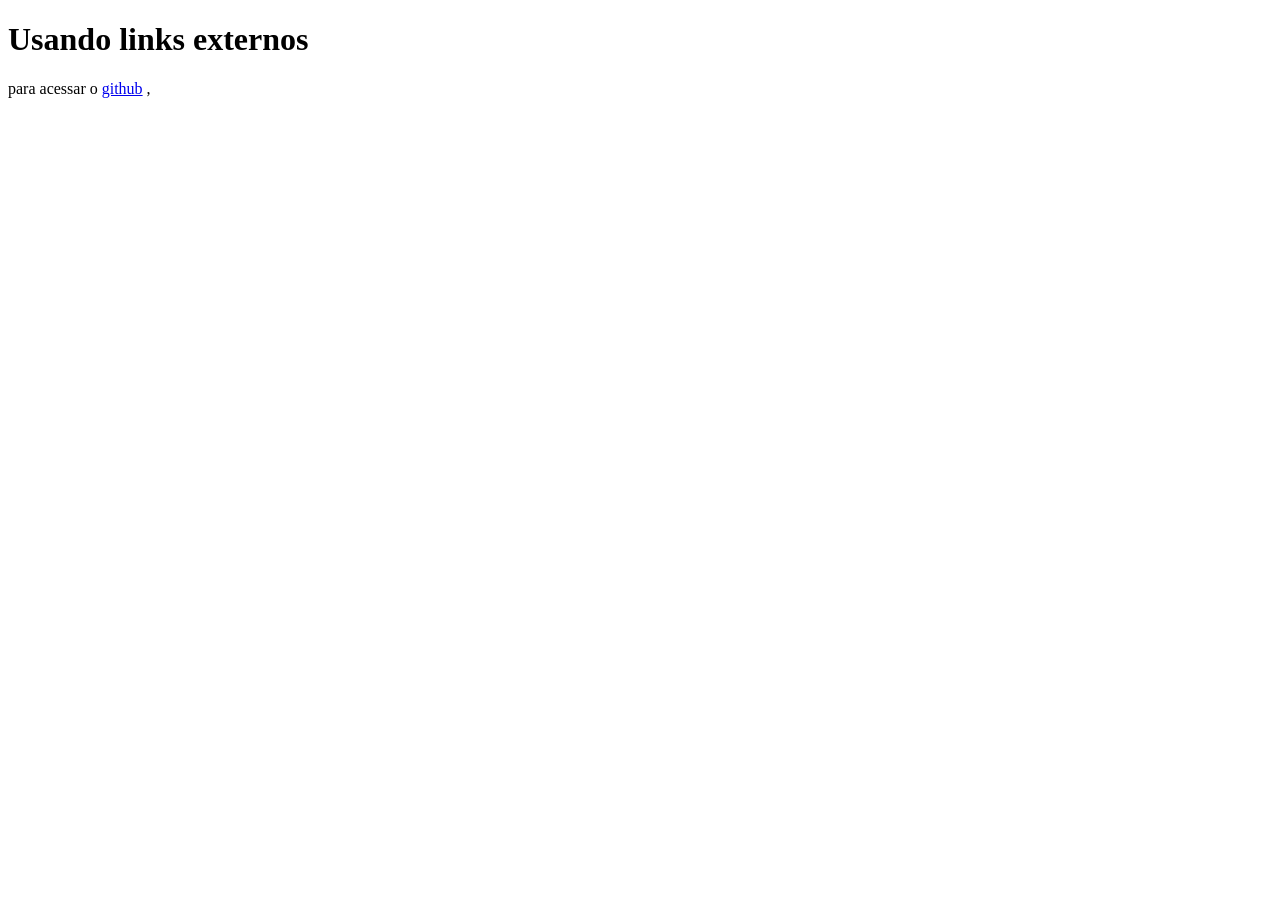
<file: aula10.html>
<!DOCTYPE html>
<html lang="pt-br">
<head>
    <meta charset="UTF-8">
    <meta name="viewport" content="width=device-width, initial-scale=1.0">
    <title>aula10</title>
</head>
<body>
    <h1> Usando links externos</h1>
<p>para acessar o <a href="https://github.com/Bortoli07/frontend/blob/main/aula-3">github</a>
,</p>
</body>
</html>
</file>
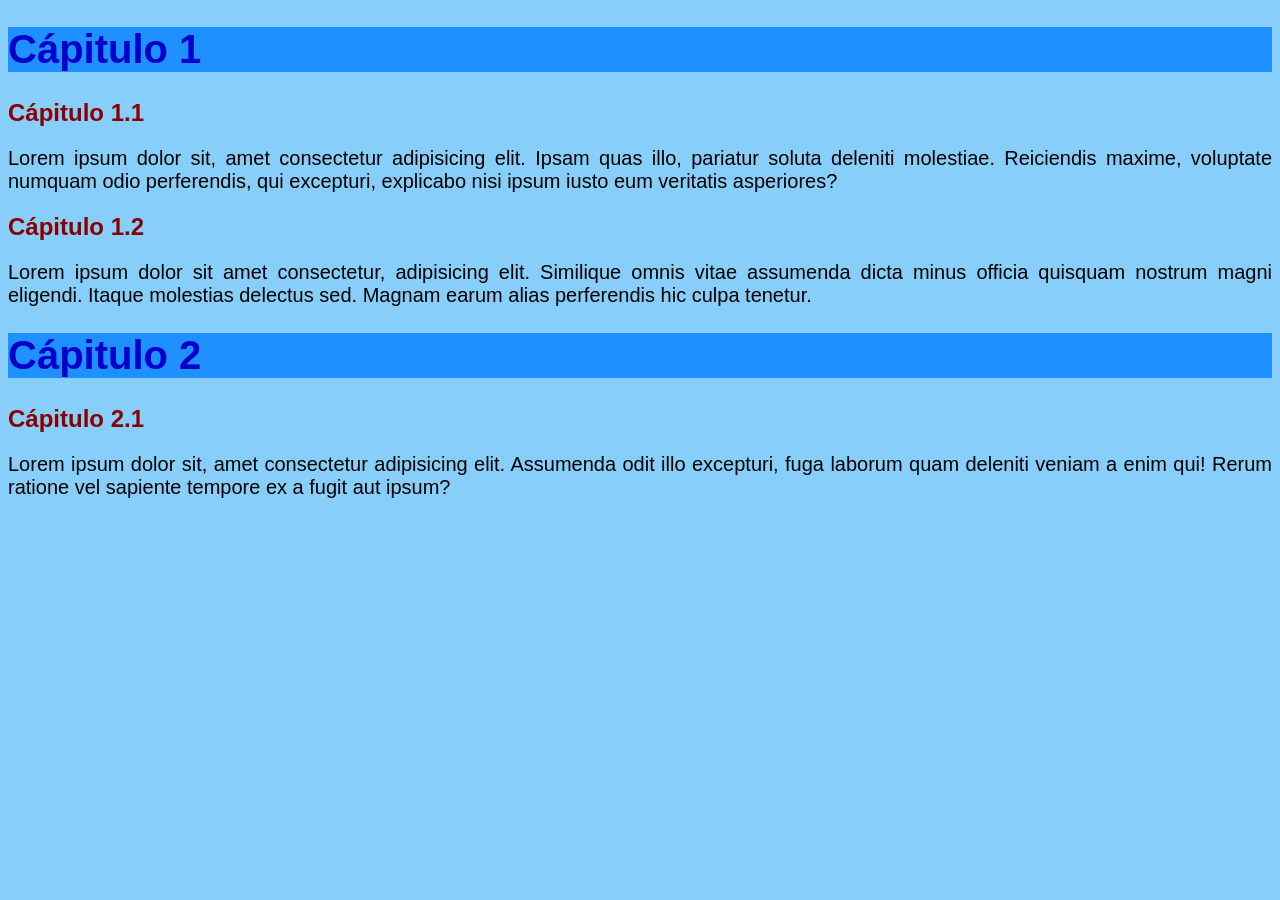
<file: aula12.html>
<!DOCTYPE html>
<html lang="pt-br">
<head>
<meta charset="UTF-8">
<meta name="viewport" content="width=device-width, initial-scale=1.0">
<title>Estilos inline</title>
</head>
<body style="background-color: lightskyblue; font-family: Arial, Helvetica, sans-serif; font-size: 20px;"> <!--usado para estilizar uma linha, o backgroun color é usado para mudar a cor dde fundo, o font family é usado para trabalhar com o tipo de fonte e o fonte size é usado para mudar o tamanho de letra-->
<h1 style="color: mediumblue; font-size: 1.5 em; background-color: dodgerblue;">Cápitulo 1</h1> <!--o color é usado para mudar a cor da letra-->
<h2 style="color: darkred; font-size: 1.2em;">Cápitulo 1.1</h2>
<p style="text-align: justify;">Lorem ipsum dolor sit, amet consectetur adipisicing elit. Ipsam quas illo, pariatur soluta deleniti molestiae. Reiciendis maxime, voluptate numquam odio perferendis, qui excepturi, explicabo nisi ipsum iusto eum veritatis asperiores?</p> <!--o text align é usado para fazer o alinhamento do texto-->
<h2 style="color: darkred; font-size: 1.2em;">Cápitulo 1.2</h2>
<p style="text-align: justify;">Lorem ipsum dolor sit amet consectetur, adipisicing elit. Similique omnis vitae assumenda dicta minus officia quisquam nostrum magni eligendi. Itaque molestias delectus sed. Magnam earum alias perferendis hic culpa tenetur.</p> <!--a tag lorem é usada para criar um texto aleatório-->
<h1 style="color: mediumblue; background-color: dodgerblue;">Cápitulo 2</h1>
<h2 style="color: darkred; font-size: 1.2em;">Cápitulo 2.1</h2>
<p style="text-align: justify;">Lorem ipsum dolor sit, amet consectetur adipisicing elit. Assumenda odit illo excepturi, fuga laborum quam deleniti veniam a enim qui! Rerum ratione vel sapiente tempore ex a fugit aut ipsum?</p>
</body>
</html>
</file>
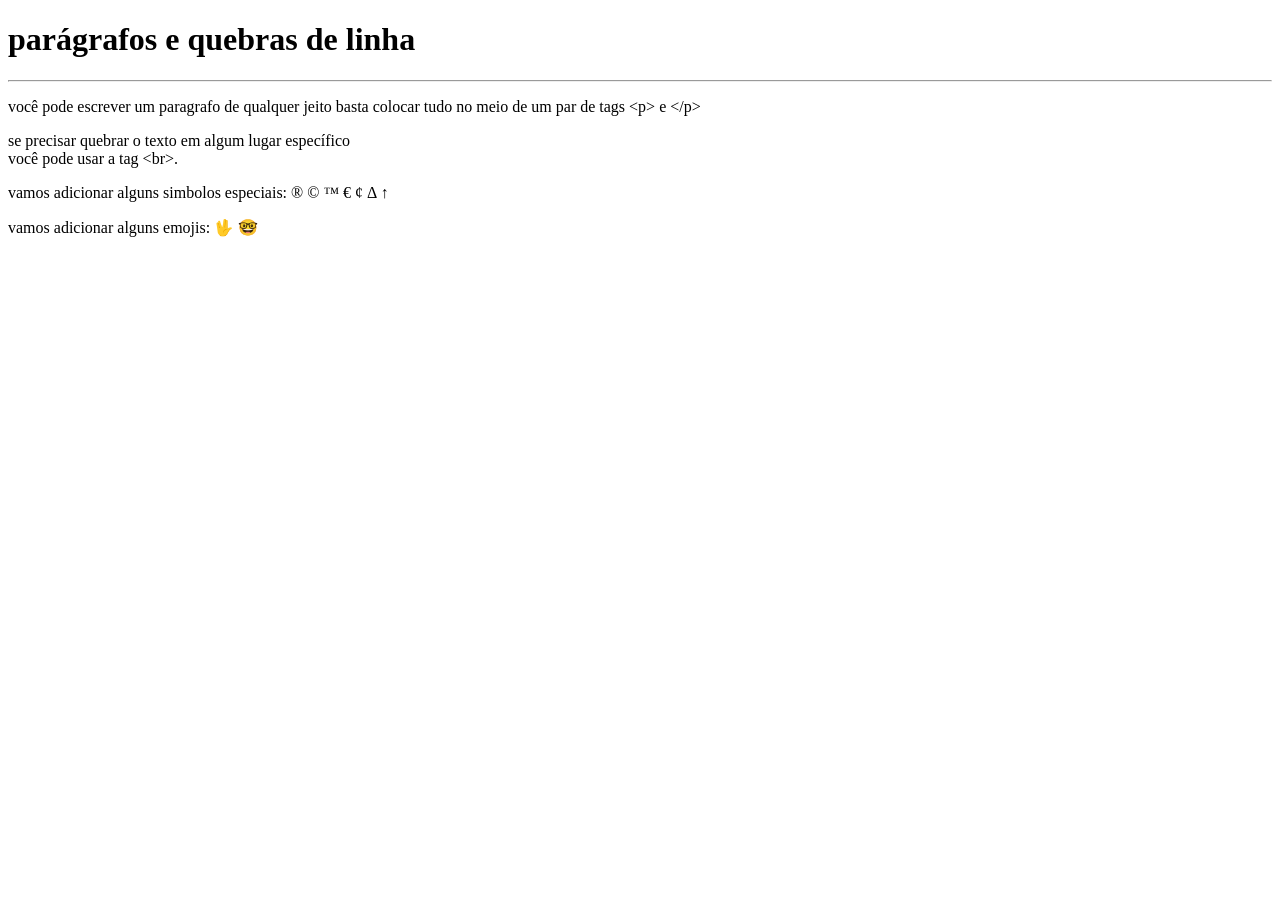
<file: aula2.html>
<!DOCTYPE html>
<html lang="pt-br">
<head>
<meta charset="UTF-8">
<meta name="viewport" content="width=device-width, initial-scale=1.0">
<title>Parágrafos</title>
</head>
<body>
<h1>parágrafos e quebras de linha</h1>
<hr>
<p>você pode escrever um paragrafo de qualquer jeito basta colocar tudo no meio de um par de tags &lt;p&gt; e &lt;/p&gt; <!--LESS THAN /GREATER THAN -->
</p>
<p>se precisar quebrar o texto em algum lugar específico <br> <!--para quebrar a linha--> você pode usar a tag &lt;br&gt;.</p>
<P> vamos adicionar alguns simbolos especiais:
&reg;<!--Simbolos-->
&copy;
&trade;
&euro;
&cent;
&Delta;
&uarr;
</P>
<p>vamos adicionar alguns emojis:
&#x1F596; <!--emojis (lembrar de tirar o u+ no site emojipedia)-->
&#x1F913;
</p>
</body>
</html>
</file>
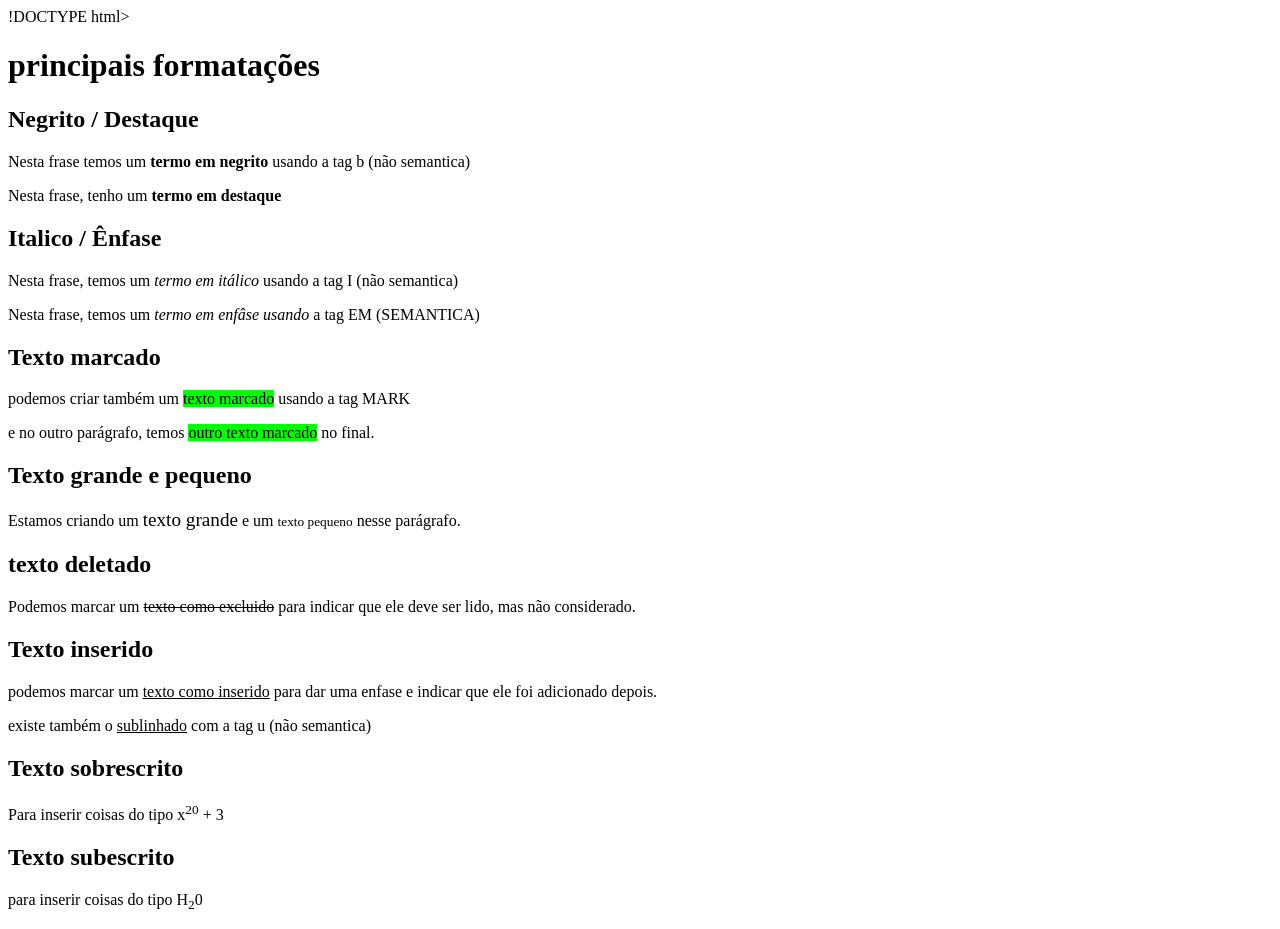
<file: aula7.html>
!DOCTYPE html>
<html lang="pt-br">
<head>
<meta charset="UTF-8">
<meta name="viewport" content="width=device-width, initial-scale=1.0">
<title>formatação de texto</title>
<style> /* para mudar o estilo do texto*/
mark {
background-color: lime;
}
</style>
</head>
<body>
<h1>principais formatações</h1>
<h2>Negrito / Destaque</h2>
<p>Nesta frase temos um <b>termo em negrito</b> usando a tag b (não semantica)</p><!--tags para deixar em negrito -->
<p>Nesta frase, tenho um <strong>termo em destaque</strong></p>
<h2>Italico / Ênfase</h2>
<p> Nesta frase, temos um <i>termo em itálico</i> usando a tag I (não semantica)</p><!--tags para deixar em italico-->
<P>Nesta frase, temos um <em>termo em enfâse usando</em> a tag EM (SEMANTICA)</P>
<h2>Texto marcado</h2>
<p>podemos criar também um <mark> texto marcado</mark> usando a tag MARK</p> <!--tags para deixar algo marcado-->
<p>e no outro parágrafo, temos <mark> outro texto marcado</mark> no final.</p>
<h2>Texto grande e pequeno</h2>
<p> Estamos criando um <big>texto grande</big> e um <small>texto pequeno</small> nesse parágrafo.</p><!--tags para deixar a letras grandes ou pequenas-->
<h2>texto deletado</h2>
<p>Podemos marcar um <del>texto como excluido</del> para indicar que ele deve ser lido, mas não considerado.</p> <!--tag para deixar um texto riscado-->
<h2>Texto inserido</h2>
<p>podemos marcar um <ins>texto como inserido</ins> para dar uma enfase e indicar que ele foi adicionado depois.</p>
<p>existe também o <u>sublinhado</u> com a tag u (não semantica)</p>
<h2>Texto sobrescrito</h2>
<p>Para inserir coisas do tipo x<SUP>20</SUP> + 3</p>
<h2>Texto subescrito</h2>
<p>para inserir coisas do tipo H<SUB>2</SUB>0</p>
</body>
</html>
</file>
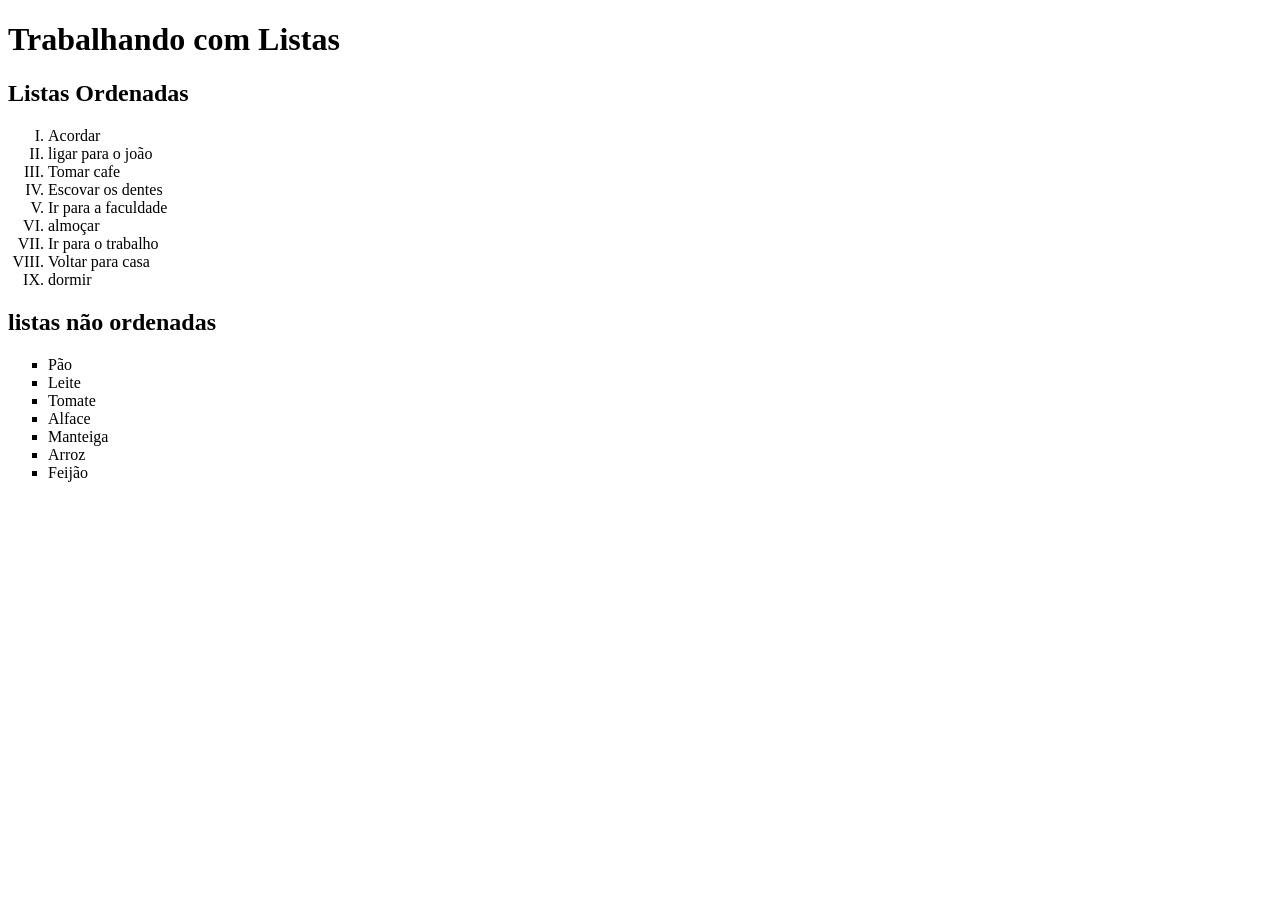
<file: aula8.html>
<!DOCTYPE html>
<html lang="pt-br">
<head>
    <meta charset="UTF-8">
    <meta name="viewport" content="width=device-width, initial-scale=1.0">
    <title>aula8</title>
</head>
<body>
    <h1>Trabalhando com Listas</h1>
<h2>Listas Ordenadas</h2>
<ol type="I" start="1"> <!
-1 A a I i--> <!--ol usado em listas ordenadas o type é usado para escolher o tipo da lista e o start de qual item ela vai começar-->
<li>Acordar</li><!--usado para criar um item de lista-->
<li>ligar para o joão</li>
<li>Tomar cafe </li>
<li>Escovar os dentes</li>
<li>Ir para a faculdade</li>
<li> almoçar</li>
<li> Ir para o trabalho</li>
<li>Voltar para casa</li>
<li>dormir</li>
</ol>
<H2>listas não ordenadas</H2>
<ul type = square> <!
-disc square circle--> <!--UL é usado para criar uma lista não ordenada-->
<li>Pão</li>
<li>Leite</li>
<li>Tomate</li>
<li>Alface</li>
<li>Manteiga</li>
<li>Arroz </li>
<li>Feijão</li>
</ul>
</body>
</html>
</file>
